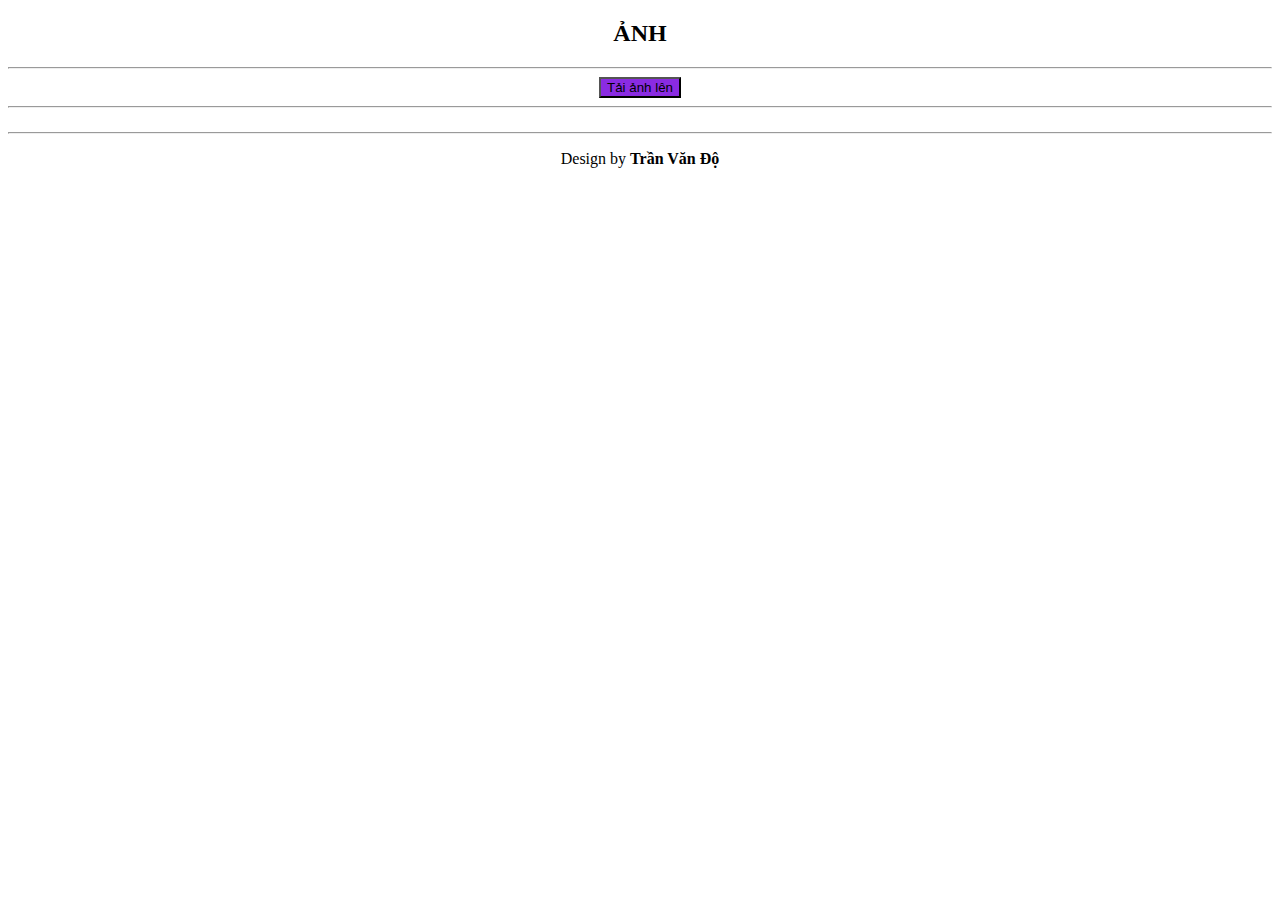
<file: src/main/resources/templates/index.html>
<!doctype html>
<html lang="en" xmlns:th="http://www.thymeleaf.org">

<body>
<!DOCTYPE html>
<html>
<head>
    <meta charset='utf-8'>
    <meta http-equiv='X-UA-Compatible' content='IE=edge'>
    <title></title>
    <meta name='viewport' content='width=device-width, initial-scale=1'>
    <link rel="stylesheet" type="text/css" th:href="@{/pagination.css}">
    <style>
        /*p{*/
        /*    font-family: Satisfy;*/
        /*    font-size:30px;*/
        /*    text-align:center;*/
        /*    color:black;*/
        /*    !*padding:1%;*!*/
        /*}*/
        #gallery{
            -webkit-column-count:4;
            -moz-column-count:4;
            column-count:4;

            -webkit-column-gap:20px;
            -moz-column-gap:20px;
            column-gap:20px;
        }
        @media (max-width:1200px){
            #gallery{
                -webkit-column-count:3;
                -moz-column-count:3;
                column-count:3;

                -webkit-column-gap:20px;
                -moz-column-gap:20px;
                column-gap:20px;
            }
        }
        @media (max-width:800px){
            #gallery{
                -webkit-column-count:2;
                -moz-column-count:2;
                column-count:2;

                -webkit-column-gap:20px;
                -moz-column-gap:20px;
                column-gap:20px;
            }
        }
        @media (max-width:600px){
            #gallery{
                -webkit-column-count:1;
                -moz-column-count:1;
                column-count:1;
            }
        }
        #gallery img,#gallery video {
            width:100%;
            height:auto;
            margin: 4% auto;
            box-shadow:-3px 5px 15px #000;
            cursor: pointer;
            -webkit-transition: all 0.2s;
            transition: all 0.2s;
        }
        .modal-img,.model-vid{
            width:100%;
            height:auto;
        }
        .modal-body{
            padding:0px;
        }

        /* slide 000000000000000000000000000000000 */
        .slide-content {
            margin: 8px;
            width: 300px;
            height: 200px;
            background-color: lightgray;
            border-radius: 12px;
            overflow: hidden;
            position: relative;
        }
        .slide img {
            width: 100%;
        }
        .slid-er {
            height: 216px; /* slide-content height + 2*margin */
            margin: auto;
            overflow: hidden;
            width: 100%;
        }
        .slid-er .slides {
            display: flex;
        }
        .slid-er .slide {
            width: 308px; /* slide-content width + margin */
        }

        .thumb {
            width: 300px;
            height: 200px;
            background-color: #3e3e3e;
            background-image: none;
            background-repeat: no-repeat;
            background-position: center center;
            background-size: cover;
        }
    </style>

</head>
<body>
<h2 style="text-align: center">ẢNH</h2><hr>
<div style="text-align: center">
    <button style="background-color: blueviolet" id="upload_widget" class="cloudinary-button">Tải ảnh lên</button>
</div>

<hr>

<!--<div class="container">-->
<!--    <div class="slid-er">-->
<!--        <div class="slides" id="slides">-->

<!--        </div>-->
<!--    </div>-->
<!--</div>-->


<!--list image-->
<div id="gallery" class="container-fluid">

</div>


<div style="margin-top: 8px">
    <div style="display: flex; align-items: center;justify-content: center;" id="pagination-container"></div>
</div>
<hr>
<p style="text-align: center">Design by <b>Trần Văn Độ</b></p>


<script src="https://ajax.googleapis.com/ajax/libs/jquery/3.6.0/jquery.min.js"></script>
<script src="https://upload-widget.cloudinary.com/global/all.js" type="text/javascript"></script>
<!--<script th:src="@{/bootstrap.min.js}" type="text/javascript"></script>-->
<script th:src="@{/pagination.min.js}" type="text/javascript"></script>


<script th:inline="javascript">
    $(document).ready(function(){
        // $.ajax({
        //     type : "GET",
        //     contentType : "application/json",
        //     url : "/getImage",
        //     dataType : 'json',
        //     // timeout : 100000,
        //     success : function(data) {
        //         var html = loadSlide(data.resources);
        //         $('#slides').html(html);
        //     },
        //     error : function(e) {
        //         console.log("ERROR: ", e);
        //     }
        // });

        page(1);
    })

    function page(curPage){
        $('#pagination-container').pagination({
            dataSource: function(done) {
                $.ajax({
                    type: 'GET',
                    contentType : "application/json",
                    url: '/getImage',
                    dataType : 'json',
                    success: function(response) {
                        done(response.resources);
                    }
                });
            },
            pageSize: 8,
            pageNumber:curPage,
            pageRage:1,
            autoHidePrevious: true,
            autoHideNext: true,
            hideWhenLessThanOnePage:true,
            callback: function(data, pagination) {
                var html = loadTable(data);
                $('#gallery').html(html);
            }
        })
    }

    function loadTable(data){
        var html = '';
        $.each(data, function(index, item){
            if(item.resource_type=='image')
                html +='<a href="'+item.secure_url+'"><img src="'+item.secure_url+'" class="img-responsive"></a>';
            if(item.resource_type=='video'){
                html +=
                    '<a><video class="vid" controls>'+
                        '<source src="'+item.secure_url+'" type="video/mp4"></source>'+
                    '</video></a>';
            }
        });
        return html;
    }

    // function loadSlide(data){
    //     var html = '';
    //     $.each(data, function(index, item){
    //         html +=
    //             '<div class="slide">'+
    //                 '<div class="slide-content">'+
    //                     '<div class="thumb" style="background-image:url('+item.secure_url+')"></div>'+
    //                 '</div>'+
    //             '</div>';
    //     });
    //     return html;
    // }

    var myWidget = cloudinary.createUploadWidget({
            cloudName: 'dzajltfix',
            uploadPreset: 'tranvando',
        }, (error, result) => {
            if (!error && result && result.event === "success") {
                console.log('Done! Here is the image info: ', result.info);
            }
            }

    )

    document.getElementById("upload_widget").addEventListener("click", function(){
        myWidget.open();
    }, false);



    // chạy slide
    // let xOffset = 0;
    // let isMouseIn = false;
    // const slides = document.getElementById("slides");
    //
    // setInterval(translate, 0);
    //
    // function translate() {
    //     let offsetIncrementor = isMouseIn ? 0.05 : 0.2;
    //     if (xOffset >= 258 * 7) xOffset = 0;
    //     else xOffset = xOffset + offsetIncrementor;
    //     slides.style.transform = "translateX(-" + xOffset + "px)";
    // }
    //
    // slides.addEventListener("mouseover", function (event) {
    //     isMouseIn = true;
    // });
    //
    // slides.addEventListener("mouseout", function (event) {
    //     isMouseIn = false;
    // });
</script>
</body>
</html>
</file>
